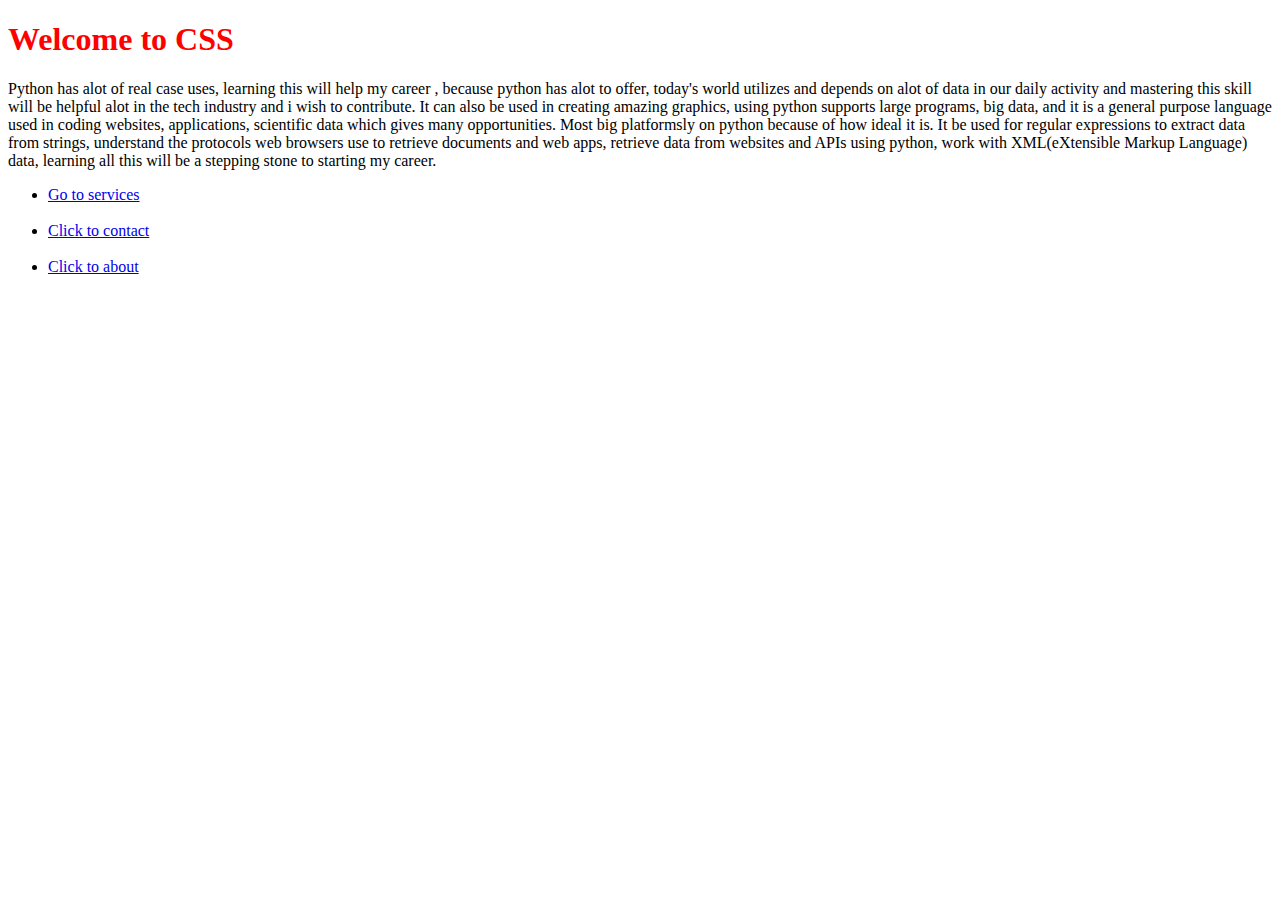
<file: index.html>
<!DOCTYPE html>
<html>
    <head>
        <link rel="stylesheet" href="all_css/style.css">

    </head>
    <body>
        <h1 style="color: red;">Welcome to CSS</h1>
        <p>Python has alot of real case uses, learning this will help my career , because python has alot to offer, today's world utilizes and depends on alot of data in our daily activity and mastering this skill will be helpful alot in the tech industry and i wish to contribute.
            It can also be used in creating amazing graphics, using python supports large programs, big data, and it is a general purpose language used in coding websites, applications, scientific data which gives many opportunities. Most big platformsly on python because of how ideal it is. It be used for regular expressions to extract data from strings, understand the protocols 
            web browsers use to retrieve documents and web apps, retrieve data from websites and APIs using python, work with XML(eXtensible Markup Language) data, learning all this will be a stepping stone to starting my career.
        </p>
        <ul>
            <li><a href="pages/services.html">Go to services</a></li><br>
            <li><a href="pages/contact.html">Click to contact</a></li><br>
            <li><a href="pages/about.html">Click to about</a></li><br>
        </ul>

    </body>
</html>
</file>
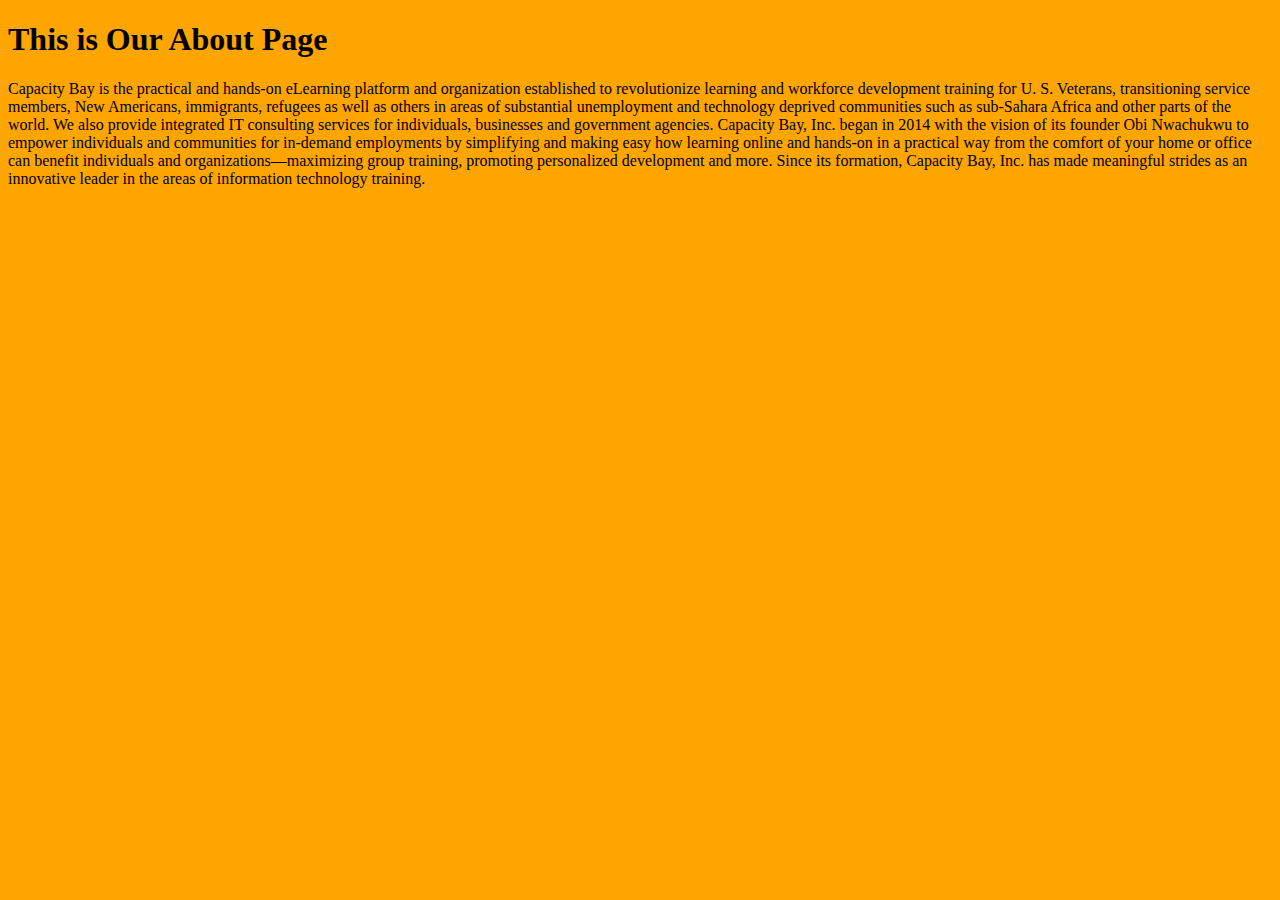
<file: pages/about.html>
<!DOCTYPE html>
<html>
    <head>
        <style>
            #about{
                background-color: orange;
            }


        </style>
    </head>
    <body id="about">
        <h1>This is Our About Page</h1>
        <p>Capacity Bay is the practical and hands-on eLearning platform and organization established to revolutionize learning and workforce development training for U. S. Veterans, transitioning service members, New Americans, immigrants, refugees as well as others in areas of substantial unemployment and technology deprived communities such as sub-Sahara Africa and other parts of the world. We also provide integrated IT consulting services for individuals, businesses and government agencies.

            Capacity Bay, Inc. began in 2014 with the vision of its founder Obi Nwachukwu to empower individuals and communities for in-demand employments by simplifying and making easy how learning online and hands-on in a practical way from the comfort of your home or office can benefit individuals and organizations—maximizing group training, promoting personalized development and more.
            
            Since its formation, Capacity Bay, Inc. has made meaningful strides as an innovative leader in the areas of information technology training.</p>

    </body>
</html>
</file>
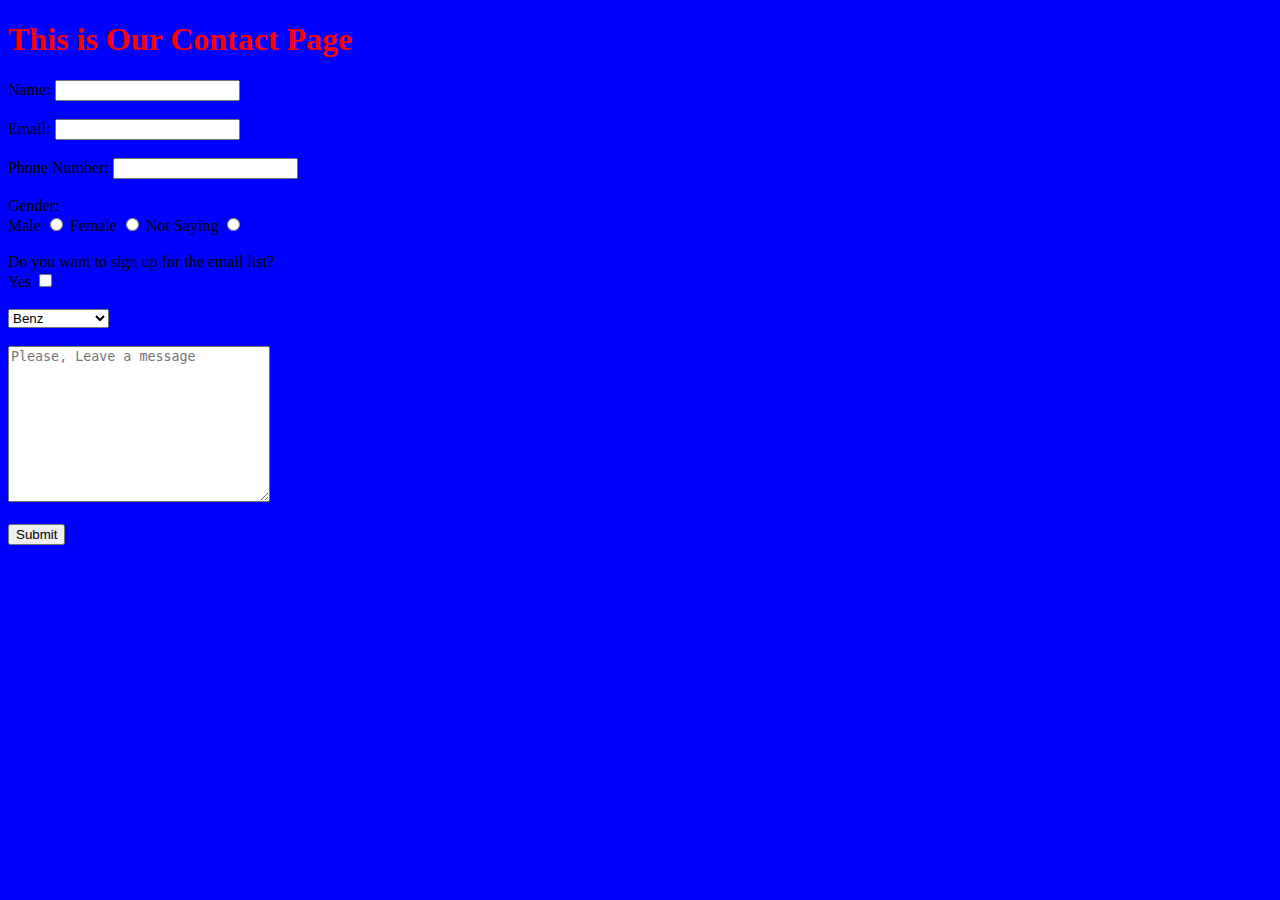
<file: pages/contact.html>
<!DOCTYPE html>
<html>
    <head>
        <link rel="stylesheet" href="../all_css/styles.css">
        <body class="contact">
            <h1>This is Our Contact Page</h1>
            <form action="mailto: imopeter@gmail.com">
                <label for="Name">Name:</label>
                <input type="text" id="Name">
                <br><br>
                <label for="Email">Email:</label>
                <input type="Email" id="Email">
                <br><br>
                <label for="Phone number">Phone Number:</label>
                <input type="Phone number" id="Phone number">
                <br><br>
                <label for="gender">Gender:</label> <br>
                <label for="male">Male</label>
                <input type="radio" id="male" name="sex" value="male">
                <label for="female">Female</label>
                <input type="radio" id="female" name="sex" value="female">
                <label for="Not Saying">Not Saying</label>
                <input type="radio" id="Not Saying" name="sex" value="Not saying">
                <br><br>
                <label for="sign up">Do you want to sign up for the email list?</label><br>
                <label for="answer">Yes</label>
                <input type="checkbox" id="answer"><br><br>
                <select  name="Favorite Car" id="Favorite Car">
                    <option value="question1">Benz</option>
                    <option value="question2">Volvo</option>
                    <option value="question3">Lexux</option>
                    <option value="question4">Range Rover</option>
                </select><br><br>
                <textarea name="" id="" cols="30" rows="10" placeholder="Please, Leave a message"></textarea><br><br>
                <button type="submit">Submit</button><br><br>
                </form>


        </body>
    </head>
</html>
</file>
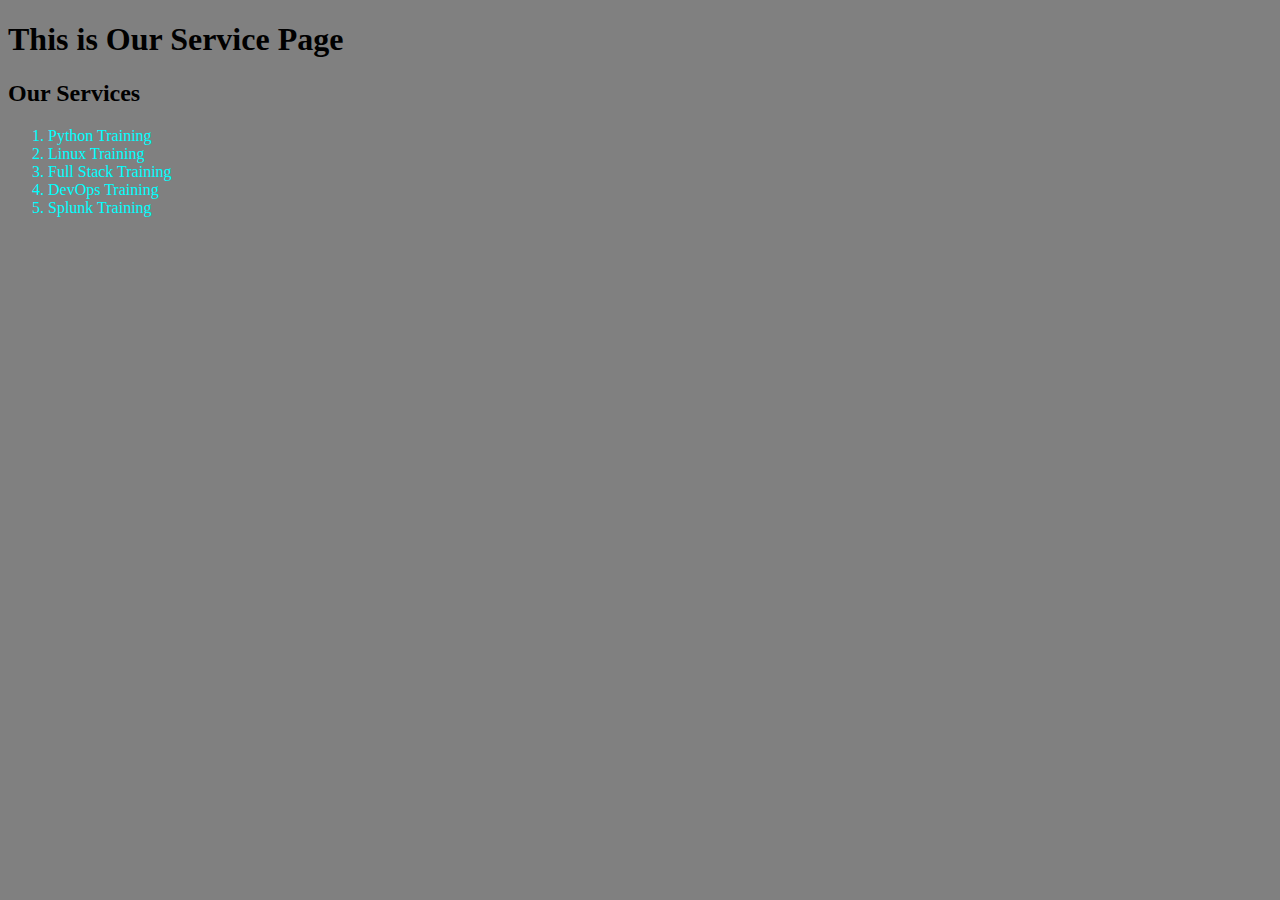
<file: pages/services.html>
<!DOCTYPE html>
<html>
    <head>
        <style>
            body{
                background-color: grey;
            }
            ol li{
                color: cyan;
            }
        </style>
        <body>
            <h1>This is Our Service Page</h1>
            <h2>Our Services</h2>
            <ol>
                <li>Python Training</li>
                <li>Linux Training</li>
                <li>Full Stack Training</li>
                <li>DevOps Training</li>
                <li>Splunk Training</li>
            </ol>

        </body>
    </head>
</html>
</file>
<file: all_css/style.css>
.contact{
    background-color: blue;
}
h1{
    color: red;
}
</file>
<file: all_css/styles.css>
.contact{
    background-color: blue;
}
h1{
    color: red;
}
</file>
